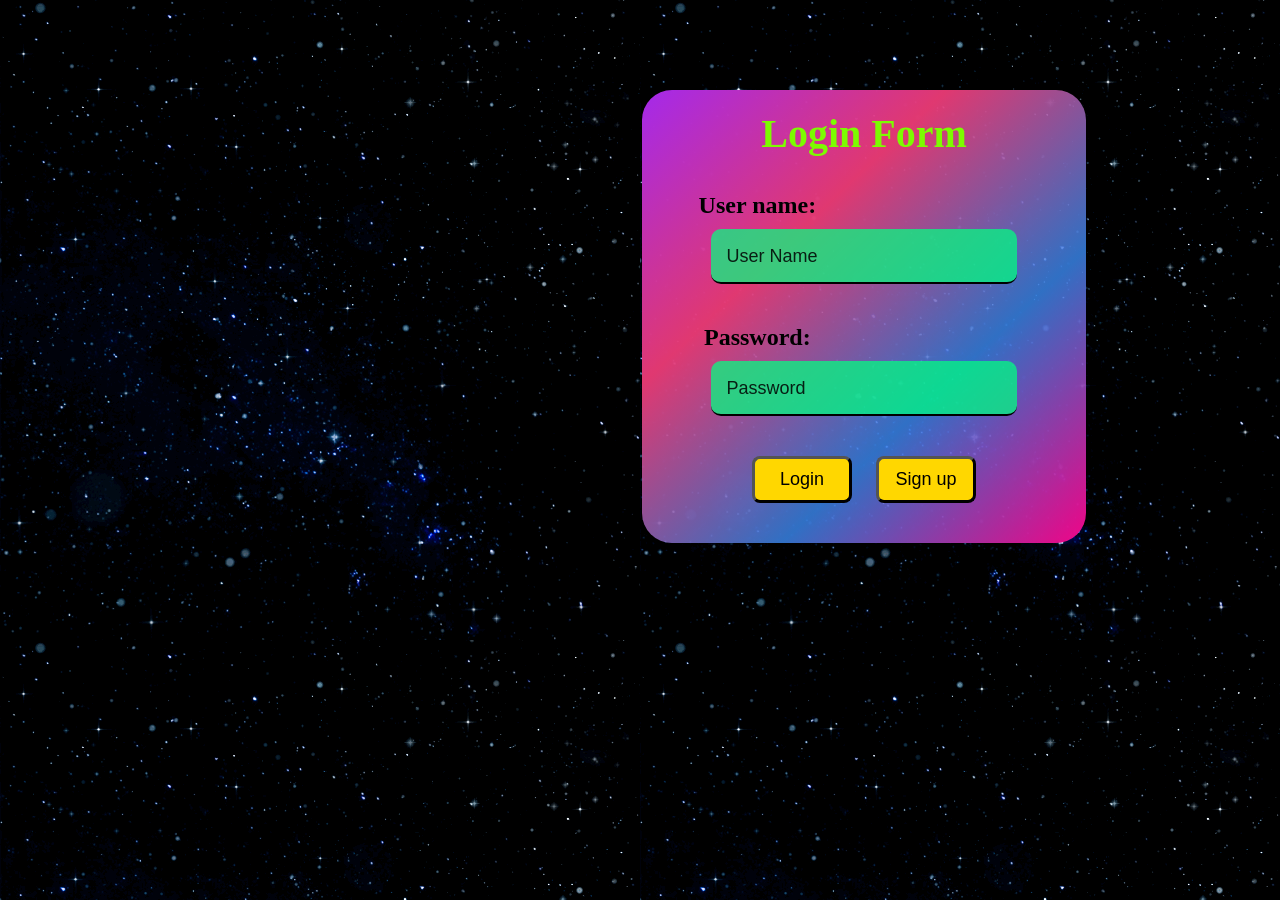
<file: index.html>
<!DOCTYPE html>
<html lang="en">
<head>
    <meta charset="UTF-8">
    <meta name="viewport" content="width=device-width, initial-scale=1.0">
    <title>Dixit</title>
    <link rel="stylesheet" href="style.css">
</head>
<body class="zero" background="tumblr_13d99bb5b03ddaacbc198a0941ee951d_386cbb24_640.gif">

    <center>

<div class="one">
  
   <h1>Login Form</h1>
    <div class="two"><h2>User name:</h2>
        <input type="text" id="username" placeholder="User Name">
    </div>
    <div class="three"><h2>Password:</h2>
        <input type="password" id="password" placeholder="Password">
    </div>
    <h3 id="message"></h3>
    <div class="four">
    <button onclick="login()">Login</button>
        
            <button onclick="signup()">Sign up</button></a>
            
    </div>

</div>

</center>


<script src="script.js"></script>
</body>
</html>
</file>
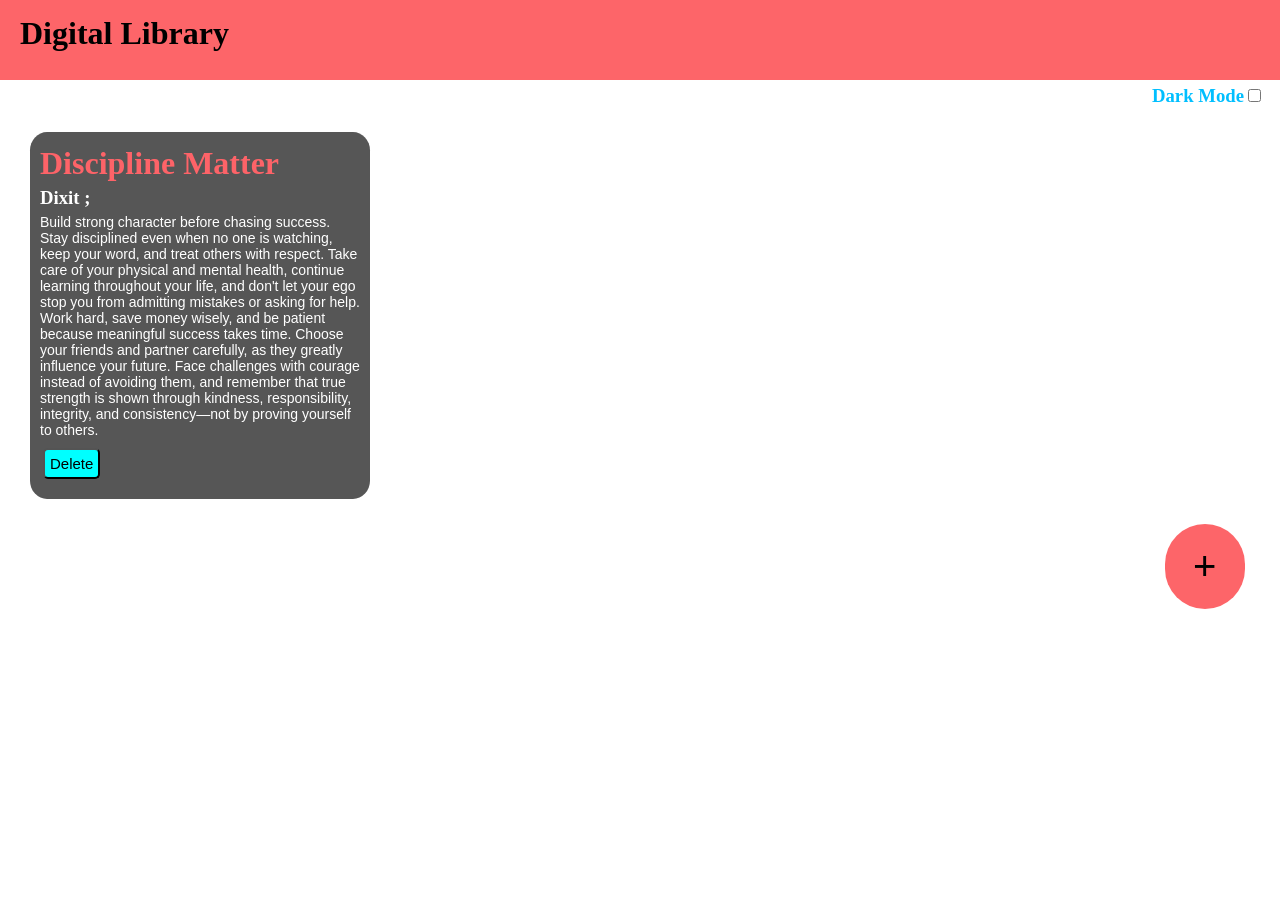
<file: dixit.html>
<!DOCTYPE html>
<html lang="en">

<head>
     <meta charset="UTF-8">
     <meta name="viewport" content="width=device-width, initial-scale=1.0">
     <title>Digital Books</title>
     <link rel="stylesheet" href="style.css">
</head>

<body>

     <link rel="preconnect" href="https://fonts.googleapis.com">
     <link rel="preconnect" href="https://fonts.gstatic.com" crossorigin>
     <link href="https://fonts.googleapis.com/css2?family=Poppins&display=swap" rel="stylesheet">
     <div class="navbar">
          <h1>Digital Library</h1>
          
 </div>
 <div class="dark"><h3 style="display: inline-block;">Dark Mode</h3>  <input type="checkbox"></div>
          
 
 <div class="container">
          <div class="book-container">
               <h1>Discipline Matter</h1>
               <h3>Dixit ;</h3>
               <p>Build strong character before chasing success. Stay disciplined even when no one is watching, keep
                    your word, and treat others with respect. Take care of your physical and mental health, continue
                    learning throughout your life, and don't let your ego stop you from admitting mistakes or asking for
                    help. Work hard, save money wisely, and be patient because meaningful success takes time. Choose
                    your friends and partner carefully, as they greatly influence your future. Face challenges with
                    courage instead of avoiding them, and remember that true strength is shown through kindness,
                responsibility, integrity, and consistency—not by proving yourself to others.</p>
 
  
              <button onclick="deletebook(event)">Delete</button>
          </div>
     </div>

 
     <div class="popup-overlay"></div>
     <div class="popup-box">
          <h2>Add Book :</h2>

          <form>
               <input type="text" placeholder="Book Title" id="book-title-input">
               <input type="text" placeholder="Book Author" id="book-author-input">
               <textarea placeholder="Short Description" id="book-description-input"></textarea>
               <button id="add-book"><h3>Add</h3></button>         
               <button id="cancel-pop"><h3>Cancel</h3></button>
          </form>
     </div>

     <button class="add" id="popup-button">+</button>
     <script src="script.js"></script>
</body>

</html>
</file>
<file: style.css>
* {
  margin: 0%;
  padding: 0%;
}

body {

  .poppins-regular {
  font-family : "Poppins", sans-serif;
    font-weight: 400;
    font-style: normal;
  }
  }

   body:has(input:checked){
        background: rgba(0, 0, 0, 0.836);
        
}

  

.navbar {
  background-color: #FD6569;
  margin: 0%;
  padding: 15px;
  padding-left: 20px;
  height: 50px;
  

}

.container {
  padding: 5px;
  display: inline;
}
.dark {

 color: deepskyblue;
margin-left: 90%;
margin-top: 5px;

}
 .dark input:hover{
  background-color: blueviolet;
  box-shadow: 0px 0px 5px black,
  0px 0px 30px red,
 0px 0px 90px green;
 cursor: pointer;
}

.book-container p{
  font-family: Verdana, Geneva, Tahoma, sans-serif;
font-size: 14px;
}
.book-container h1 {
  color: hsl(358, 97%, 69%);
  margin-top: 1%;
  
}

.book-container {
  margin-top: 15px;
  padding-top: 10px;
  background-color: rgba(0, 0, 0, 0.664);
  padding-left: 25px;
  width: 25%;
  border-radius:5%;
  margin: 25px;
  display: inline-block;
  padding: 10px;
  vertical-align: top;
  color: white;
}

.book-container button {
  margin: 10px;
  border-radius: 5px;
  background-color: cyan;
  padding: 5px;
  margin-left: 3px;
  font-size: 15px;
  color: black;
  
  
  
}
.book-container button:hover{
  background-color:blueviolet;
  box-shadow: 0px 0px 5px rgb(243, 9, 9),
  0px 0px 30px rgb(235, 56, 25),
  0px 0px 90px rgb(240, 31, 4);
 transform: scale(1.2);
 transition: 0.4s;
 border-color: blueviolet;
 border-radius: 5px;
  width:80px;
  padding: 10px;
   margin-bottom: 2px;
   font-size: 16px;
   font-family: 'Franklin Gothic Medium', 'Arial Narrow', Arial, sans-serif;
   border: none;
cursor: pointer;
  

}

.add {
  margin-left: 91%;
  padding: 20px;
  border-radius: 100px;
  background-color: #FD6569;
  font-size: 40px;
  border: none;
  color: solid black;
  width: 80px;

}
.add:hover{
  background-color: seagreen;
  box-shadow: 0px 0px 5px gold,
  0px 0px 30px red,
  0px 0px 90px blue;
  color: beige;
  border: none;
  margin-left: 90%;
  padding: 20px;
  border-radius: 100px;
  transition: 0.4s;
  font-size: 40px;
  width: 110px;
cursor: pointer;
  
  
}
 




.book-container h3 {
  padding-top: 5px;
  padding-bottom: 5px;
}

.popup-overlay {
  background-color: black;
  opacity: 0.8;
  width: 100%;
  height:100%;
  position: absolute;
  top: 0;
  left: 0;
  z-index: 1;
  display: none;
  
}

.popup-box {
  background-color: #FD6569;
  width: 40%;
  border-radius: 10px;
  position: absolute;
  padding: 40px;
  top: 20%;
  left: 25%;
  z-index: 2;
  display: none;
}
.popup-box h2{
  padding-bottom: 20px;
  font-family: Georgia, 'Times New Roman', Times, serif;

}
.popup-box input {
  background-color: transparent;
  width: 100%;
  border: none;
  border-bottom: solid black 2px;
  margin: 5px;
  padding: 5px;
  font-size: 20px;

}
.popup-box input:hover{
  border-color: palegreen;
  transform: scale(1.1);
  transition: 0.2s;
  width: 98%;
  cursor: pointer;
}

.popup-box textarea {
  background-color: transparent;
  width: 100%;
  border: solid rgba(0, 0, 0, 0.700) 2px;
  margin: 5px;
  padding: 5px;
  font-size: 20px;
  border-radius: 3px;
  margin-top: 10px;
}


.popup-box textarea:hover{
   transform: scale(1.1);
  transition: 0.2s;
  border-color: skyblue;
 width: 95%;    
 cursor: pointer;


}
.popup-box input::placeholder {
  color: rgba(0, 0, 0, 0.664);
}

.popup-box textarea::placeholder {
  color: rgba(0, 0, 0, 0.500);
}

.popup-box input:focus {
  outline: 0;
}

.popup-box textarea:focus {
  outline: 5;
}

.popup-box button {
  background-color: black;
  padding-left: 20px;
  padding-right: 20px;
  padding-bottom: 10px;
  padding-top: 10px;
  color: beige;
  margin: 5px;
  border-color: aqua;
  border-radius: 5px;
}
.popup-box button:hover{
  background-color: springgreen;
color: black;
border:none;
transform: scale(1.3);
transition: 0.5s;
cursor: pointer;
}












.zero {
    
    margin: 0%;
    

}

.one{
       background: linear-gradient(136deg,rgb(164, 41, 235),rgba(235, 59, 118, 0.952),#3984e7d8,#f00486);   
   background-size: 100%;  
  width: 30%;
    padding: 30px;
 border-radius: 30px;
 margin-top: 7%;
 margin-left: 35%;
}


.one h1{
    margin-top: -10px;
    color:lawngreen;
    margin-bottom: 15px;
    font-size: 40px;
    font-family: Cambria, Cochin, Georgia, Times, 'Times New Roman', serif;
   
}
.one h3{
  color:darkred;
  font-family:system-ui, -apple-system, BlinkMacSystemFont, 'Segoe UI', Roboto, Oxygen, Ubuntu, Cantarell, 'Open Sans', 'Helvetica Neue', sans-serif;
  transform: scaleX(1.3);
  
}
.two{
    padding: 20px;

}
.two h2{
  margin-right: 62%;
  padding-bottom: 10px;
}
.three{
    padding: 20px;
}
.three h2{
  margin-right: 62%;
  padding-bottom: 10px;
}
.two input{
    width: 80%;
   padding: 15px;
  border-radius: 10px;
 background-color: rgba(0, 255, 128, 0.726);
  border: none;
border-bottom: solid black 2px;
font-size: 20px;
}
.two input:focus{
  outline: 0;
}


.two input:hover{
    transform: scale(1.2);
    transition: 0.4s;
    border: solid gold 4px;
    cursor: pointer;
}

.three input{
    width: 80%;
    padding:15px;
    border-radius: 10px;
    border: none;
    background-color:rgba(0, 255, 128, 0.726);
    border-bottom: solid black 2px;
    font-size: 20px;
}
.three input:focus{
  outline: 0;
}

.three input:hover{
     transform: scale(1.2);
    transition: 0.4s;
  border: solid gold 4px;
  cursor: pointer;
}
.four{    
 display: inline;
}
.four button{
   padding: 10px;
   margin: 10px;
   width: 100px;
   margin-top: 20px;
   border-radius: 8px;
   background-color:gold;
   background-size: 100%;
   font-size: 18px;
   border-width: 3px;
   border-color: black ;
   color:black;
   font-family:Verdana, Geneva, Tahoma, sans-serif;
}

.two ::placeholder{
    font-size: 18px;
    color: rgba(0, 0, 0, 0.850);
    font-family: Arial, Helvetica, sans-serif;
    
}
.three ::placeholder{
    font-size: 18px;
    color: rgba(0, 0, 0, 0.850);
    font-family: Arial, Helvetica, sans-serif;
}
.four button:hover{
  border-width: 4px; 
  background: none;
  border-color:gold ;
    background-color: indigo;
    transform: scale(1.2);
    transition: 0.3s;
    color: white;
  cursor: grab;
}
</file>
